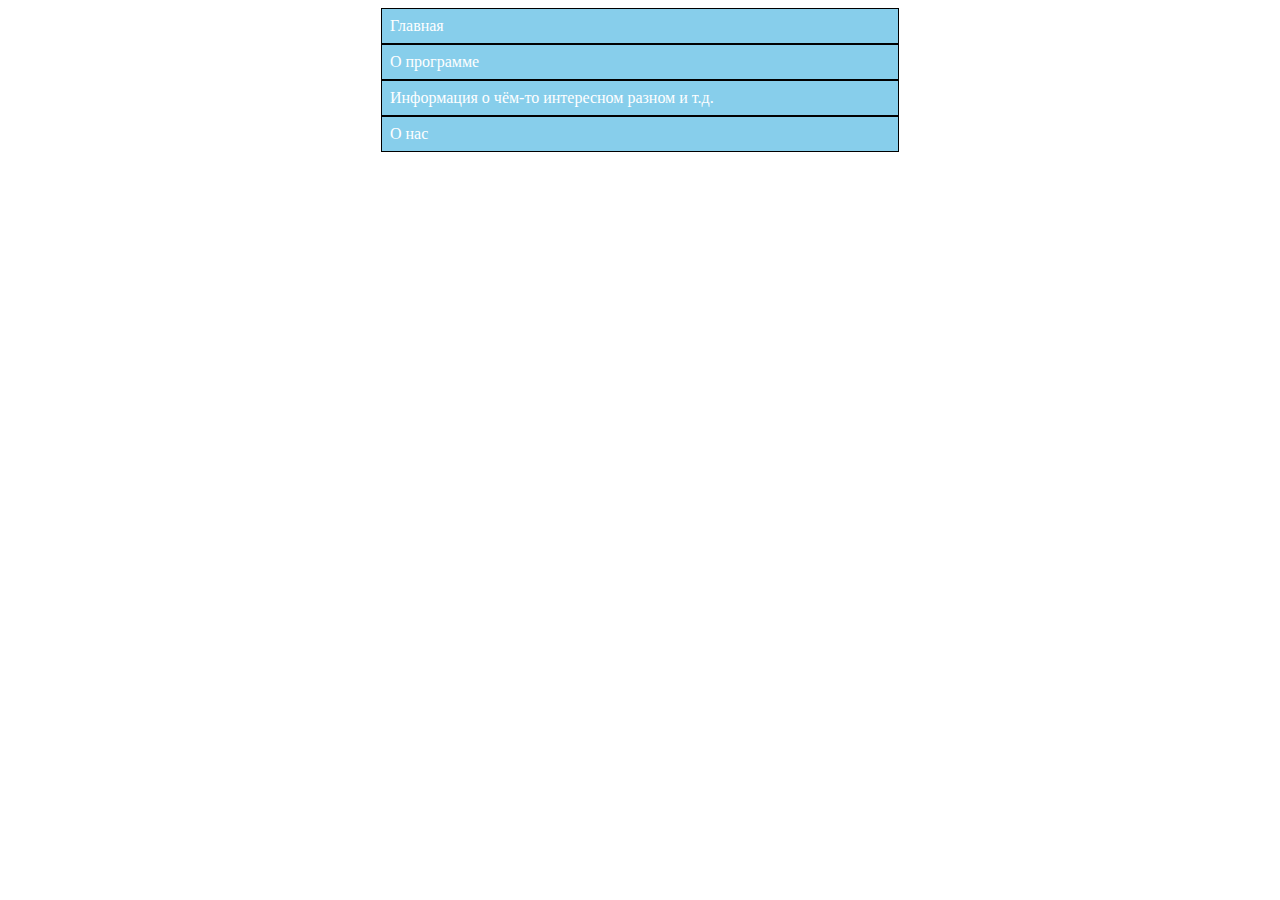
<file: что-то про флексы 3/index.html>
<!DOCTYPE html>
   
<html>
    <head>
        <meta charset="UTF-8">
        <title>3</title>
        <link rel="stylesheet" type="text/css" href="css/style.css">
    </head>
</html>

<body>
    <div class="box">
        <a class="aaa" href="#">Главная</a>
        <a class="aaa" href="#">О программе</a>
        <a class="aaa" href="#">Информация о чём-то интересном разном и т.д.</a>
        <a class="aaa" href="#">О нас</a>
    </div>
</body>
</file>
<file: что-то про флексы 3/css/style.css>
.box {
	width: 518px;
	height: 144px;
	background: skyblue;
	margin: auto;
	display: flex;
	flex-direction: column;
}

a {
	text-decoration: none;
	color: white;
	width: 500px;
}

.aaa {
	border: 1px solid black;
	padding: 8px;
}

a:hover {
	background: white;
	color: skyblue;
}
</file>
